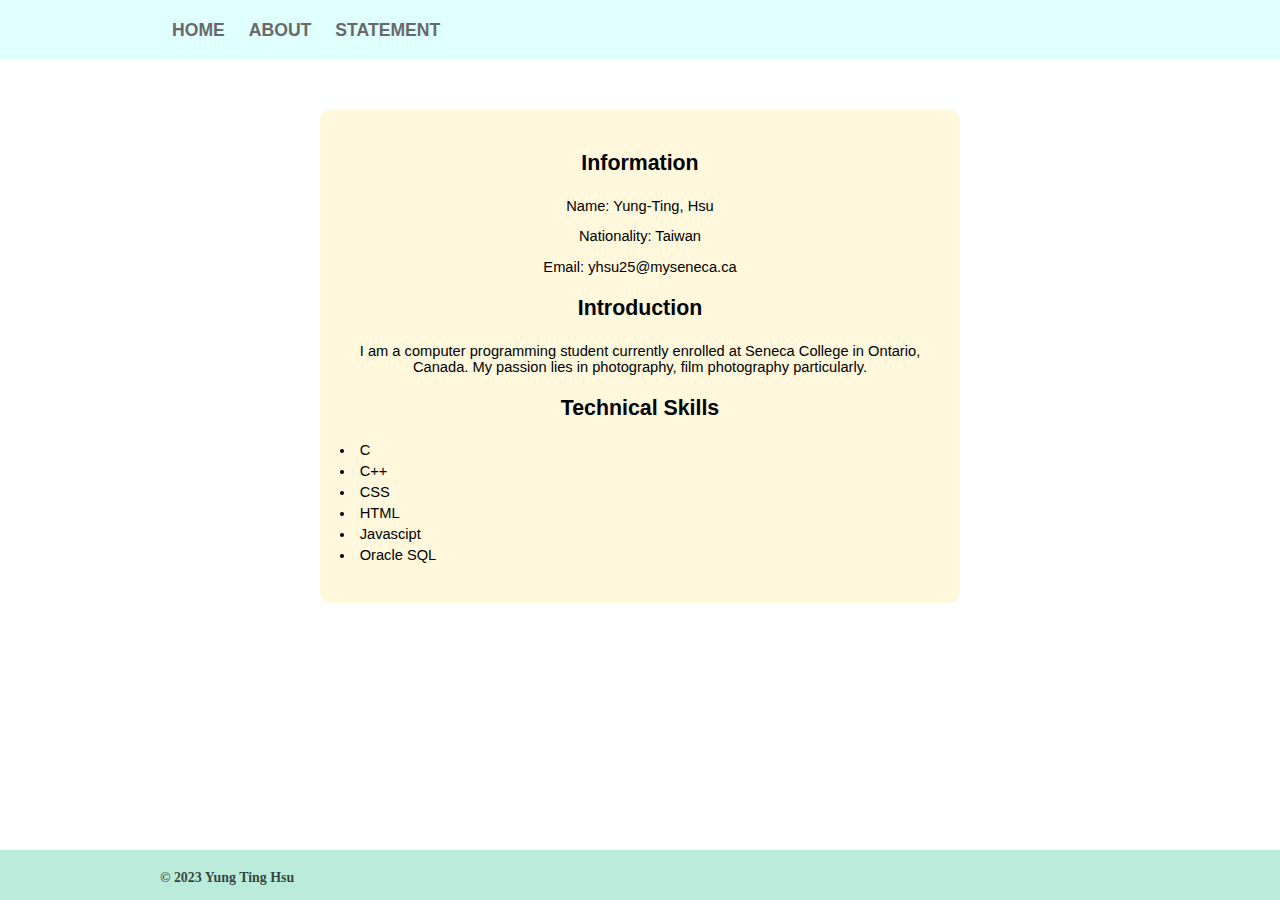
<file: WEB222/Assignment/a5/about.html>
<!DOCTYPE html>
<html>
  <head>
    <meta charset="UTF-8" />
    <title>About Me</title>
    <link rel="stylesheet" href="css/style.css" />
  </head>
  <header>
    <nav>
      <div class="center">
        <ul>
          <li><a href="index.html">HOME</a></li>
          <li><a href="about.html">ABOUT</a></li>
          <li><a href="honesty.html">STATEMENT</a></li>
        </ul>
      </div>
    </nav>
  </header>

  <body>
    <section class="intro">
      <p class="hd">Information</p>
      <p>Name: Yung-Ting, Hsu</p>
      <p>Nationality: Taiwan</p>
      <p>Email: yhsu25@myseneca.ca</p>

      <p class="hd">Introduction</p>
      <p>
        I am a computer programming student currently enrolled at Seneca College in Ontario, Canada.
        My passion lies in photography, film photography particularly.
      </p>

      <p class="hd">Technical Skills</p>
      <ul>
        <li>C</li>
        <li>C++</li>
        <li>CSS</li>
        <li>HTML</li>
        <li>Javascipt</li>
        <li>Oracle SQL</li>
      </ul>
    </section>
  </body>
  <footer>
    <div class="center">&copy; 2023 Yung Ting Hsu</div>
  </footer>
</html>
</file>
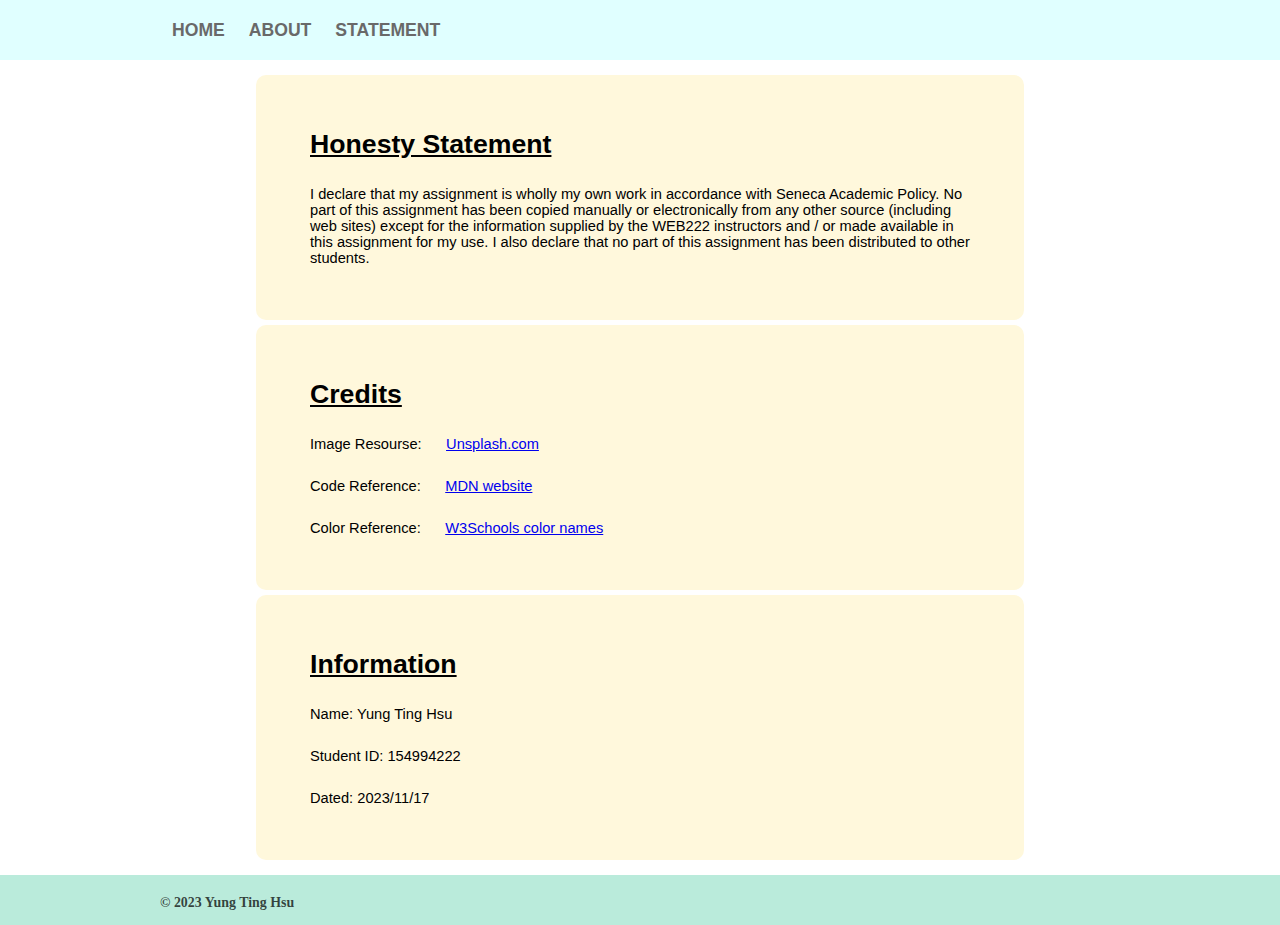
<file: WEB222/Assignment/a5/honesty.html>
<!DOCTYPE html>
<html>
  <head>
    <meta charset="UTF-8" />
    <title>Honesty Statement</title>
    <link rel="stylesheet" href="css/style.css" />
  </head>

  <body>
    <header>
      <nav>
        <div class="center">
          <ul>
            <li><a href="index.html">HOME</a></li>
            <li><a href="about.html">ABOUT</a></li>
            <li><a href="honesty.html">STATEMENT</a></li>
          </ul>
        </div>
      </nav>
    </header>

    <div class="honesty-text">
      <table class="honesty-table">
        <th>Honesty Statement</th>
        <tr>
          <td>
            I declare that my assignment is wholly my own work in accordance with Seneca Academic
            Policy. No part of this assignment has been copied manually or electronically from any
            other source (including web sites) except for the information supplied by the WEB222
            instructors and / or made available in this assignment for my use. I also declare that
            no part of this assignment has been distributed to other students.
          </td>
        </tr>
      </table>

      <table class="honesty-table">
        <th>Credits</th>
        <tr>
          <td>
            Image Resourse:&nbsp&nbsp&nbsp&nbsp&nbsp&nbsp<a href="https://unsplash.com/"
              >Unsplash.com</a
            >
          </td>
        </tr>
        <tr>
          <td>
            Code Reference:&nbsp&nbsp&nbsp&nbsp&nbsp&nbsp<a
              href="https://developer.mozilla.org/en-US/"
              >MDN website</a
            >
          </td>
        </tr>
        <tr>
          <td>
            Color Reference:&nbsp&nbsp&nbsp&nbsp&nbsp&nbsp<a
              href="https://www.w3schools.com/colors/colors_names.asp"
              >W3Schools color names</a
            >
          </td>
        </tr>
      </table>

      <table class="honesty-table">
        <th>Information</th>
        <tr>
          <td>Name: Yung Ting Hsu</td>
        </tr>
        <tr>
          <td>Student ID: 154994222</td>
        </tr>
        <tr>
          <td>Dated: 2023/11/17</td>
        </tr>
      </table>
    </div>

    <footer>
      <div class="center">&copy; 2023 Yung Ting Hsu</div>
    </footer>
  </body>
</html>
</file>
<file: WEB222/Assignment/a5/css/style.css>
html {
  background-color: #ffffff;
  font-family: Arial, Helvetica, sans-serif;
}

body {
  overflow-y: scroll;
  overflow-x: hidden;
  font-family: Arial, Helvetica, sans-serif;
  font-size: 11pt;
  background: #ffffff;
  color: #000000;
  margin: 0 auto;
  height: auto;
  min-height: 100vh;
  display: flex;
  flex-direction: column;
}

h1 {
  font-family: 'Times New Roman', Times, serif;
  color: #fd9065;
  height: 40px;
}

nav {
  height: 50px;
  padding-top: 10px;
  background: #e0ffff;
  border: none;
  margin: 0;
}

nav ul {
  list-style-image: none;
  list-style-position: outside;
  list-style-type: none;
  margin: 0 auto;
  padding: 0px;
}

nav ul li {
  float: left;
}

nav ul li a {
  padding: 10px 12px 13px 12px;
  display: block;
  line-height: 20px;
  font-size: 120%;
  font-family: 'Arial Narrow Bold', sans-serif;
  font-weight: bold;
  color: #696969;
  text-decoration: none;
  transition: background-color 0.3s ease;
}

nav ul li a:hover {
  color: black;
}

nav ul li:last-child {
  border-right: none;
}

footer {
  height: 30px;
  width: 100%;
  background-color: #baebdb;
  color: rgba(0, 0, 0, 0.726);
  text-align: left;
  font-size: 95%;
  font-weight: bold;
  font-family: 'Albert Sans';
  padding-top: 20px;
  margin-top: auto;
}

.center {
  max-width: 960px;
  margin: 0 auto;
  padding-left: 20px;
  padding-right: 20px;
}

.card-container {
  display: flex;
  flex-wrap: wrap;
  gap: 20px;
  justify-content: center;
}

.card {
  font-family: 'Gill Sans', 'Gill Sans MT', Calibri, 'Trebuchet MS', sans-serif;
  width: 300px;
  background-color: #fff;
  border-radius: 10px;
  box-shadow: 0 4px 8px rgba(0, 0, 0, 0.1);
  overflow: hidden;
  transition: transform 0.2s ease-in-out;
  display: flex;
  flex-direction: column;
}

.card:hover {
  transform: scale(1.05);
}

.card img {
  width: 100%;
  height: 400px;
  object-fit: cover;
}

.card-content {
  flex-grow: 1;
  padding: 20px;
  display: flex;
  flex-direction: column;
}

.cocktail-name {
  font-size: 1.5em;
  font-weight: bold;
  margin-bottom: 10px;
}

.ingredients {
  margin-bottom: 10px;
}

.price {
  font-size: 1.2em;
  color: #009688;
  margin-top: auto;
}

.details-button {
  margin-top: 10px;
  display: inline-flex;
  align-items: center;
  justify-content: center;
  padding: 8px 16px;
  background-color: #009688;
  color: #fff;
  text-decoration: none;
  border-radius: 5px;
  transition: background-color 0.3s ease;
}

.details-button:hover {
  background-color: #00796b;
}

.honesty-text {
  width: 60%;
  text-align: center;
  margin: 0 auto;
  padding: 10px;
}

.honesty-table {
  padding: 40px;
  width: 100%;
  height: 100px;
  margin: 5px auto;
  background: #fff8dc;
  border-radius: 10px;
  justify-content: center;
}

.honesty-table th,
.honesty-table td {
  padding: 12px;
  text-align: left;
}

.honesty-table th {
  font-size: 20pt;
  text-decoration: underline;
}

.desc-header {
  color: black;
  font-size: large;
  font-weight: bold;
}

.desc-table {
  font-family: 'Gill Sans', 'Gill Sans MT', Calibri, 'Trebuchet MS', sans-serif;
  color: grey;
  border-collapse: collapse;
  width: 95%;
  margin: 20px auto;
}

.desc-table th,
.desc-table td {
  border: 1px solid #ddd;
  padding: 12px;
  text-align: left;
}

.desc-table th {
  background-color: #f2f2f2;
}

.desc-table tr:hover {
  background-color: #f5f5f5;
}

.intro {
  max-width: 600px;
  margin: 50px auto;
  background-color: #fff8dc;
  border-radius: 10px;
  padding: 20px;
  text-align: center;
  font-family: 'Lucida Sans', 'Lucida Sans Regular', 'Lucida Grande', 'Lucida Sans Unicode', Verdana,
    sans-serif;
}

.hd {
  font-size: 16pt;
  font-weight: bold;
}

.intro ul {
  list-style-position: inside;
  padding: 0;
  display: flex;
  flex-direction: column;
  align-items: flex-start;
}

.intro li {
  margin-bottom: 5px;
}
</file>
